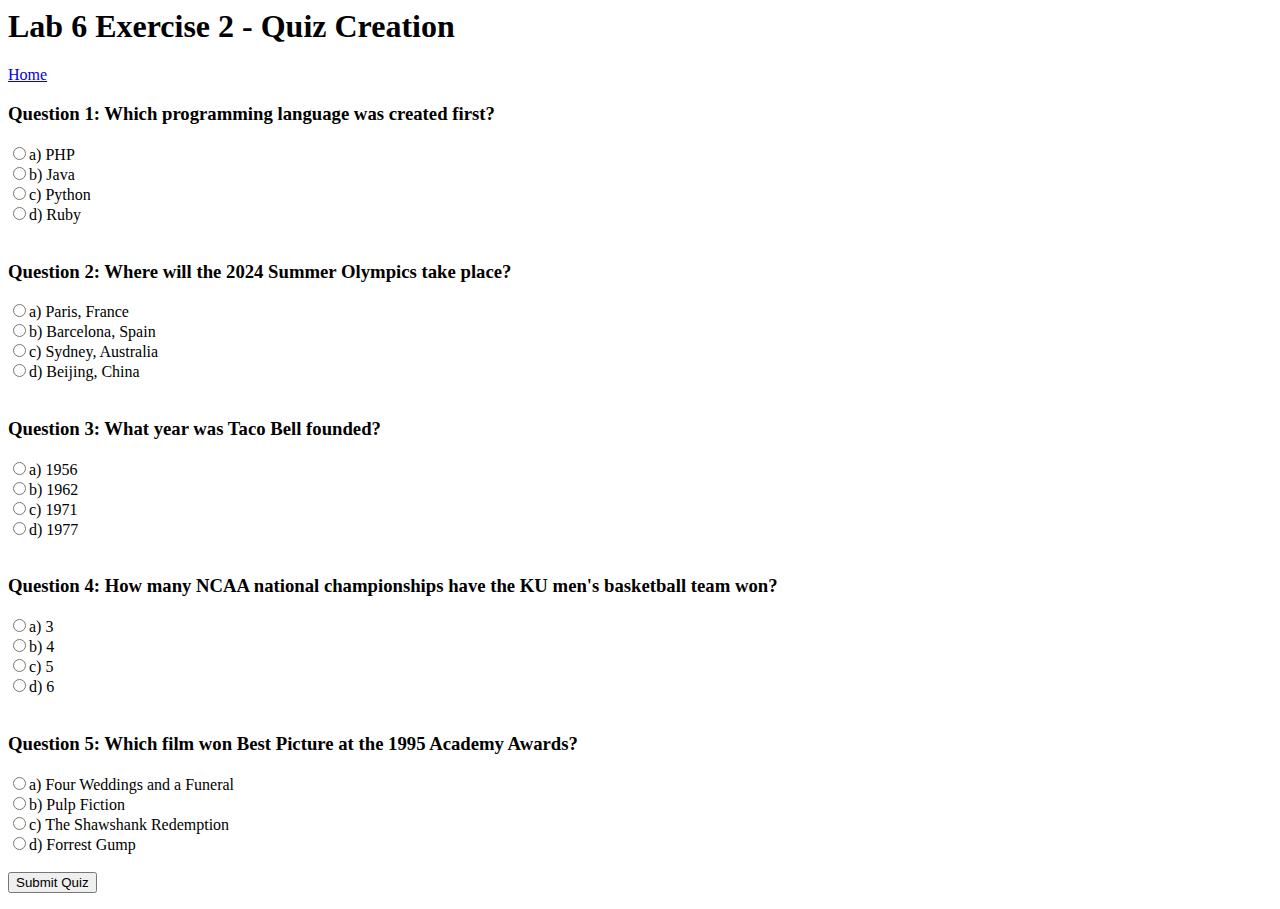
<file: Quiz.html>
<html>
  <head>
    <h1>Lab 6 Exercise 2 - Quiz Creation</h1>
  </head>
  <body>	
	<a href="./index.html">Home</a>
	<div class="container"> 
		<form action="Quiz.php" method="post">
		<div class="form-group"> 
			  <h3>Question 1: Which programming language was created first?</h3>
			  <input type="radio" name="q1" value="1">a) PHP</input><br>
			  <input type="radio" name="q1" value="2">b) Java</input><br>
			  <input type="radio" name="q1" value="3">c) Python</input><br>
			  <input type="radio" name="q1" value="4">d) Ruby</input><br>
		</div>
		<br>
			  
		<div class="form-group"> 	  
			  <h3>Question 2: Where will the 2024 Summer Olympics take place?</h3>
			  <input type="radio" name="q2" value="1">a) Paris, France</input><br>
			  <input type="radio" name="q2" value="2">b) Barcelona, Spain</input><br>  
			  <input type="radio" name="q2" value="3">c) Sydney, Australia</input><br>
			  <input type="radio" name="q2" value="4">d) Beijing, China</input><br>
		</div>
		<br>

		<div class="form-group"> 
			  <h3>Question 3: What year was Taco Bell founded?</h3>
			  <input type="radio" name="q3" value="1">a) 1956</input><br>
			  <input type="radio" name="q3" value="2">b) 1962</input><br>  
			  <input type="radio" name="q3" value="3">c) 1971</input><br>
			  <input type="radio" name="q3" value="4">d) 1977</input><br>
		</div> 
		<br>

		<div class="form-group"> 
			  <h3>Question 4: How many NCAA national championships have the KU men's basketball team won?</h3>
			  <input type="radio" name="q4" value="1">a) 3</input><br>
			  <input type="radio" name="q4" value="2">b) 4</input><br>  
			  <input type="radio" name="q4" value="3">c) 5</input><br>
			  <input type="radio" name="q4" value="4">d) 6</input><br>
		</div>
		<br>

		<div class="form-group"> 
			  <h3>Question 5: Which film won Best Picture at the 1995 Academy Awards?</h3>
			  <input type="radio" name="q5" value="1">a) Four Weddings and a Funeral</input><br>
			  <input type="radio" name="q5" value="2">b) Pulp Fiction</input><br>  
			  <input type="radio" name="q5" value="3">c) The Shawshank Redemption</input><br>
			  <input type="radio" name="q5" value="4">d) Forrest Gump</input><br>
		</div>
		<br>	  
		  
		  
		  <input id="submit" type="submit" value="Submit Quiz" name="submit">
		</form>
	</div>
	
  </body>
</html>
</file>
